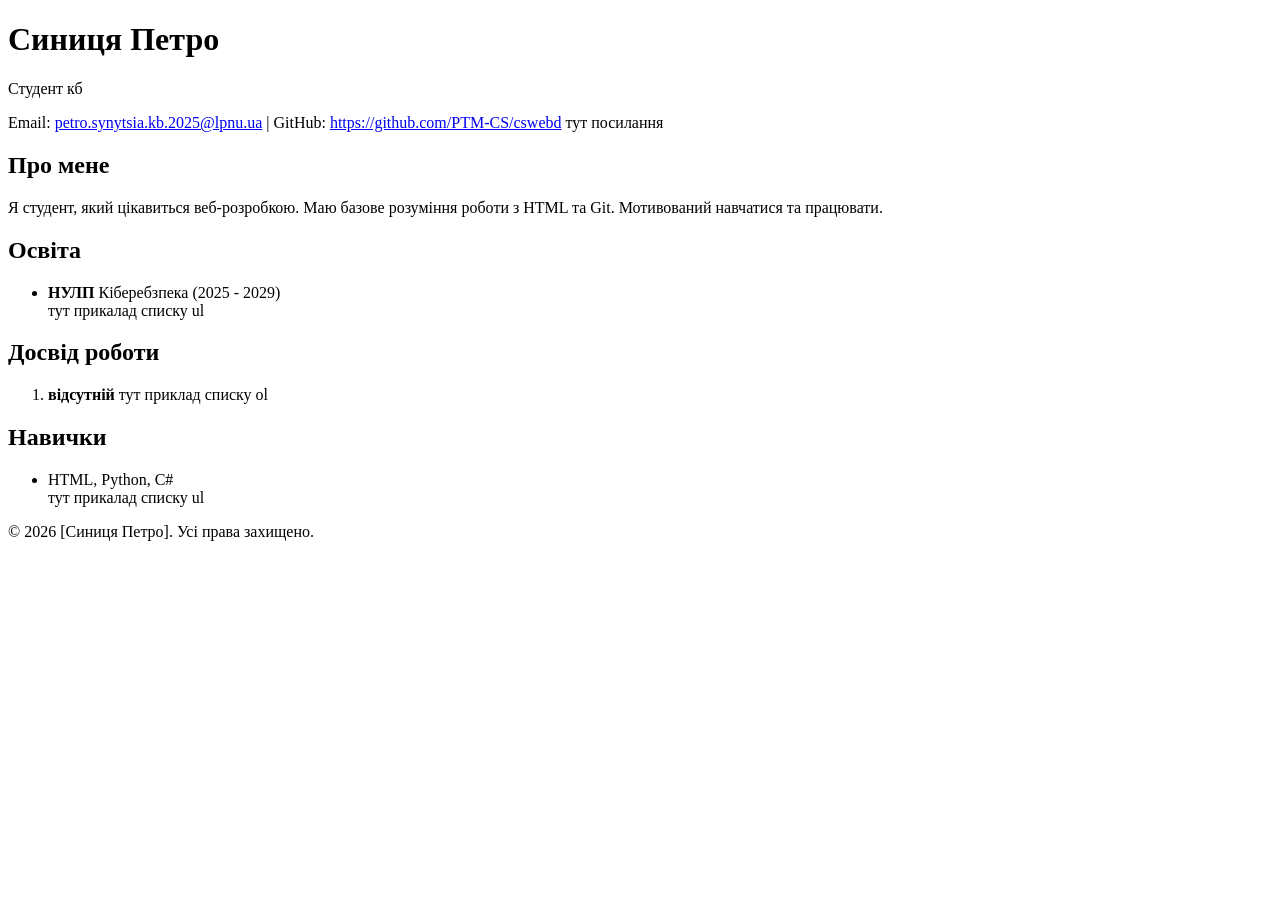
<file: lab_2/index.html>
<!DOCTYPE html>
<html lang="uk">
<head>
    <meta charset="UTF-8">
    <meta name="viewport" content="width=device-width, initial-scale=1.0">
    <title>Синиця Петро</title>
</head>
<body>

    <header>
        <h1>Синиця Петро</h1>
        <p>Студент кб</p>
        <p>
            Email: <a href="mailto:petro.synytsia.kb.2025@lpnu.ua">petro.synytsia.kb.2025@lpnu.ua</a> | 
            GitHub: <a href="https://github.com/PTM-CS/cswebd" target="_blank">https://github.com/PTM-CS/cswebd</a> тут посилання
        </p>
    </header>

    <main>
        <section>
            <h2>Про мене</h2>
            <p>Я студент, який цікавиться веб-розробкою. Маю базове розуміння роботи з HTML та Git. Мотивований навчатися та працювати.</p>
        </section>

        <section>
            <h2>Освіта</h2>
            <ul>
                <li><strong>НУЛП</strong> Кіберебзпека (2025 - 2029)</li> тут прикалад списку ul
            </ul>
        </section>

        <section>
            <h2>Досвід роботи</h2>
            <ol>
                <li>
                    <strong>відсутній</strong> тут приклад списку ol
                </li>
            </ol>
        </section>

        <section>
            <h2>Навички</h2>
            <ul>
                <li>HTML, Python, C#</li> тут прикалад списку ul
            </ul>
        </section>
    </main>

    <footer>
        <p>&copy; 2026 [Синиця Петро]. Усі права захищено.</p>
    </footer>

</body>
</html>
</file>
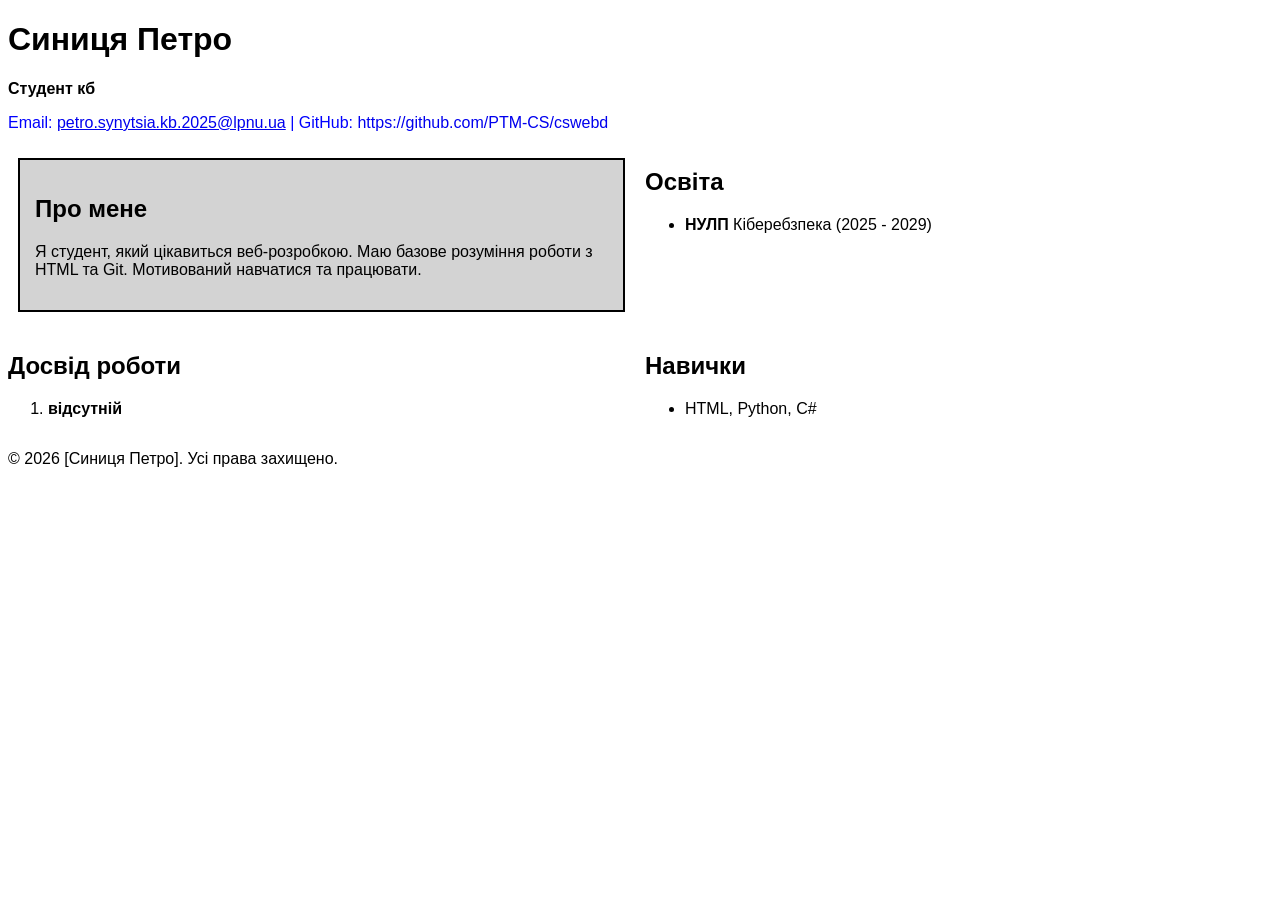
<file: lab_3/index.html>
<!DOCTYPE html>
<html lang="uk">
<head>
    <meta charset="UTF-8">
    <meta name="viewport" content="width=device-width, initial-scale=1.0">
    <title>Синиця Петро</title>
    
    <!--Internal CSS)-->
    <style>
        .text-blue {
            color: blue;
        }
    </style>
    
    <!--External CSS)-->
    <link rel="stylesheet" href="styles.css">
</head>
<body>

    <header>
        <h1>Синиця Петро</h1>
        
        <!--Inline CSS-->
        <p style="font-weight: bold;">Студент кб</p>
        
        <p class="text-blue">
            Email: <a href="mailto:petro.synytsia.kb.2025@lpnu.ua">petro.synytsia.kb.2025@lpnu.ua</a> | 
            GitHub: <a href="https://github.com/PTM-CS/cswebd" target="_blank">https://github.com/PTM-CS/cswebd</a>
        </p>
    </header>

    <!-- Використання ID для макету -->
    <main id="layout-grid">
        <section class="box-model">
            <h2>Про мене</h2>
            <p>Я студент, який цікавиться веб-розробкою. Маю базове розуміння роботи з HTML та Git. Мотивований навчатися та працювати.</p>
        </section>

        <section>
            <h2>Освіта</h2>
            <ul>
                <li><strong>НУЛП</strong> Кіберебзпека (2025 - 2029)</li>
            </ul>
        </section>

        <section>
            <h2>Досвід роботи</h2>
            <ol>
                <li>
                    <strong>відсутній</strong>
                </li>
            </ol>
        </section>

        <section>
            <h2>Навички</h2>
            <ul>
                <li>HTML, Python, C#</li>
            </ul>
        </section>
    </main>

    <footer>
        <p>&copy; 2026 [Синиця Петро]. Усі права захищено.</p>
    </footer>

</body>
</html>
</file>
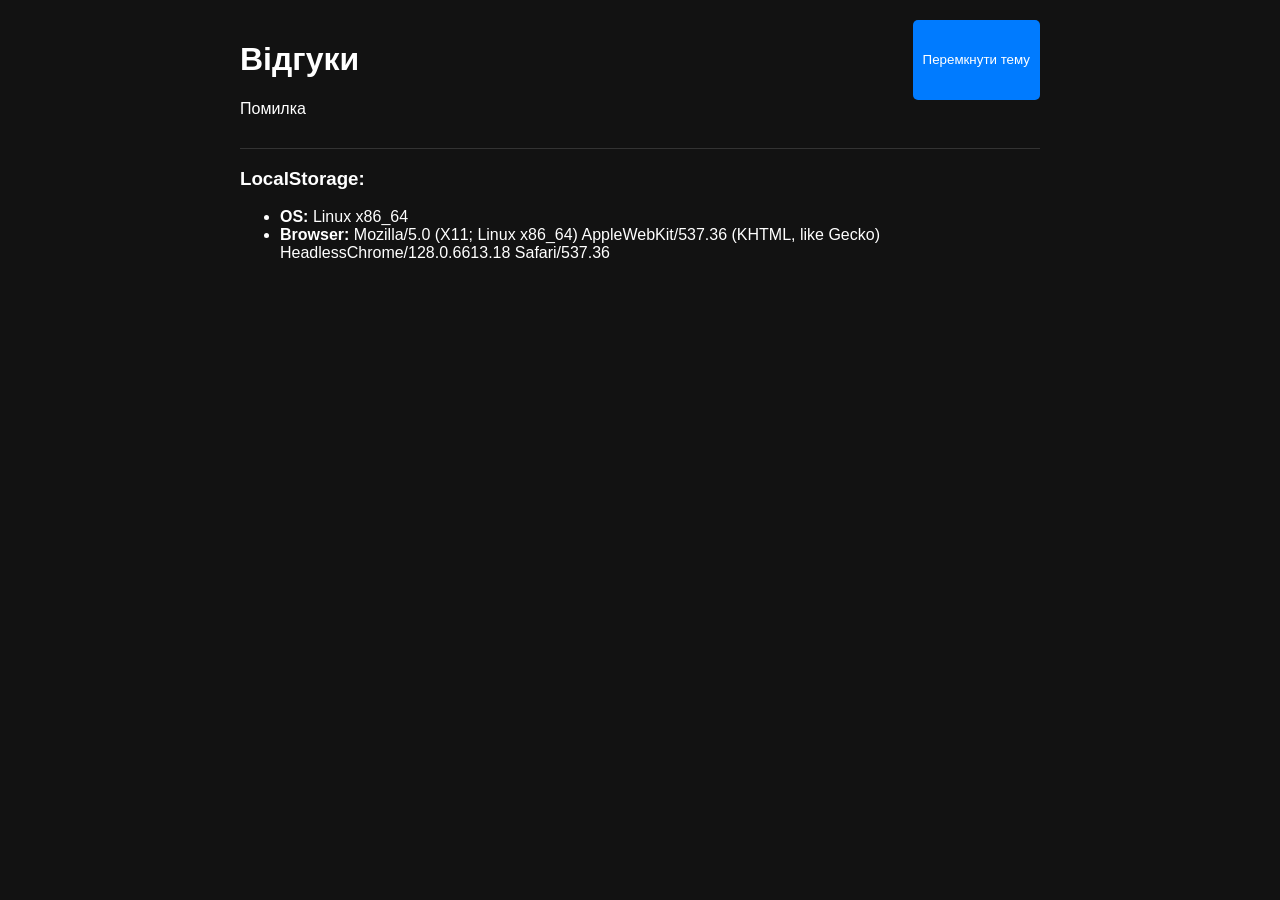
<file: lab_4/index.html>
<!DOCTYPE html>
<html lang="uk">
<head>
    <meta charset="UTF-8">
    <title>Лабораторна робота</title>
    <style>
        :root { --bg: #fff; --tc: #333; --cb: #f9f9f9; --bc: #ddd; } /* css-змінні для світлої теми */
        body.dark { --bg: #121212; --tc: #fff; --cb: #1e1e1e; --bc: #333; } /* css-змінні для темної теми */
        body { font-family: sans-serif; background: var(--bg); color: var(--tc); margin: 0; padding: 20px; transition: .3s; } /* формат */
        .container { max-width: 800px; margin: auto; }
        button { padding: 10px; cursor: pointer; background: #007bff; color: #fff; border: none; border-radius: 5px; } /* стилізація кнопок */
        .comment { background: var(--cb); border: 1px solid var(--bc); padding: 15px; margin-bottom: 10px; } /* стилізація коментаря */
        .overlay { display: none; position: fixed; inset: 0; background: rgba(0,0,0,.6); z-index: 9; } /* фон вікна */
        .modal { display: none; position: fixed; top: 50%; left: 50%; transform: translate(-50%,-50%); background: var(--bg); padding: 30px; border-radius: 10px; z-index: 10; width: 300px; } /* стилізація вікна */
        .modal form { display: flex; flex-direction: column; gap: 10px; }
        .modal input, .modal textarea { padding: 10px; background: var(--cb); color: var(--tc); border: 1px solid var(--bc); }
    </style>
</head>
<body>

    <div class="container">
        <div style="display: flex; justify-content: space-between;">
            <h1>Відгуки</h1>
            <button id="themeBtn">Перемкнути тему</button> <!-- кнопка перемикання теми -->
        </div>
        
        <div id="comments">Завантаження...</div>

        <footer style="margin-top: 30px; border-top: 1px solid var(--bc);">
            <h3>LocalStorage:</h3>
            <ul id="storageData"></ul>
        </footer>
    </div>

    <div class="overlay" id="overlay"></div> <!-- затемнення екрана при появі форми -->
    <div class="modal" id="modal">
        <h3>Зворотний зв'язок</h3>
        <form action="https://formspree.io/f/mjyyppzg" method="POST"> <!-- форма яка надсилає пост запит -->
            <input type="text" name="name" placeholder="Ім'я" required>
            <input type="email" name="email" placeholder="Email" required>
            <input type="tel" name="phone" placeholder="Телефон"> <!-- телефон необов'язковий -->
            <textarea name="message" rows="4" placeholder="Повідомлення" required></textarea> <!-- поле для повідомлення -->
            <button type="submit">Надіслати</button>
            <button type="button" id="closeBtn" style="background: #dc3545;">Закрити</button> <!-- кнопка закриття вікна -->
        </form>
    </div>

    <script>
        const ls = localStorage;
        ls.setItem('OS', navigator.platform); // назва операційної системи
        ls.setItem('Browser', navigator.userAgent); // дані про браузер
        
        const storageKeys = Object.keys(ls);
        const storageItemsHtml = storageKeys.map(k => `<li><b>${k}:</b> ${ls.getItem(k)}</li>`); // для кожного ключа створюємо html-рядок <li> з назвою і значенням
        const finalStorageHtml = storageItemsHtml.join('');
        document.getElementById('storageData').innerHTML = finalStorageHtml;

        const fetchUrl = 'https://jsonplaceholder.typicode.com/posts/19/comments'; // юрл для коментарів з варіантом
        fetch(fetchUrl) // запит
            .then(r => r.json()) // розкодовуємо
            .then(d => {
                const commentsHtml = d.map(c => `<div class="comment"><h4>${c.name}</h4><em>${c.email}</em><p>${c.body}</p></div>`);
                document.getElementById('comments').innerHTML = commentsHtml.join(''); // html блоки в контейнер коментарів
            })
            .catch(() => {
                document.getElementById('comments').innerText = 'Помилка'; // якщо сталася помилка
            });

        const m = document.getElementById('modal'); // вікно
        const o = document.getElementById('overlay'); // затемнення
        
        setTimeout(() => {
            m.style.display = 'block';
            o.style.display = 'block';
        }, 60000); // 60 мс = 1 хв
        
        document.getElementById('closeBtn').onclick = () => { // подія кліку за закриття вікна
            m.style.display = 'none'; // забираєм вікно
            o.style.display = 'none'; // забираєм затемнення фону
        };

        const currentHour = new Date().getHours(); // поточний час
        const bodyTag = document.body;
        
        if (currentHour >= 7 && currentHour < 21) { // перевірка часу
            bodyTag.className = ''; // якщо пройшо то світла тема
        } else { // якщо ні то темна тема
            bodyTag.className = 'dark';
        }
        
        document.getElementById('themeBtn').onclick = () => { // подія клік за зміну теми
            bodyTag.classList.toggle('dark');
        };
    </script>
</body>
</html>
</file>
<file: lab_3/styles.css>
/* селектор тегу */
body {
    font-family: sans-serif;
}

/* селектор класу + явне керування блоковою моделлю */
.box-model {
    box-sizing: border-box;
    margin: 10px;
    padding: 15px;
    border: 2px solid black;
}

/* Селектор ID + CSS Grid */
#layout-grid {
    display: grid;
    grid-template-columns: 1fr 1fr; /* Дві колонки */
    gap: 10px;
}

/* Селектор атрибута */
a[target="_blank"] {
    text-decoration: none;
}

/* псевдоклас 1 */
a:hover {
    color: red;
}

/* псевдоклас 2 */
section:first-child {
    background-color: lightgray;
}

/* медіазапит */
@media (max-width: 600px) {
    #layout-grid {
        grid-template-columns: 1fr; /* на одну колонку */
    }
}
</file>
